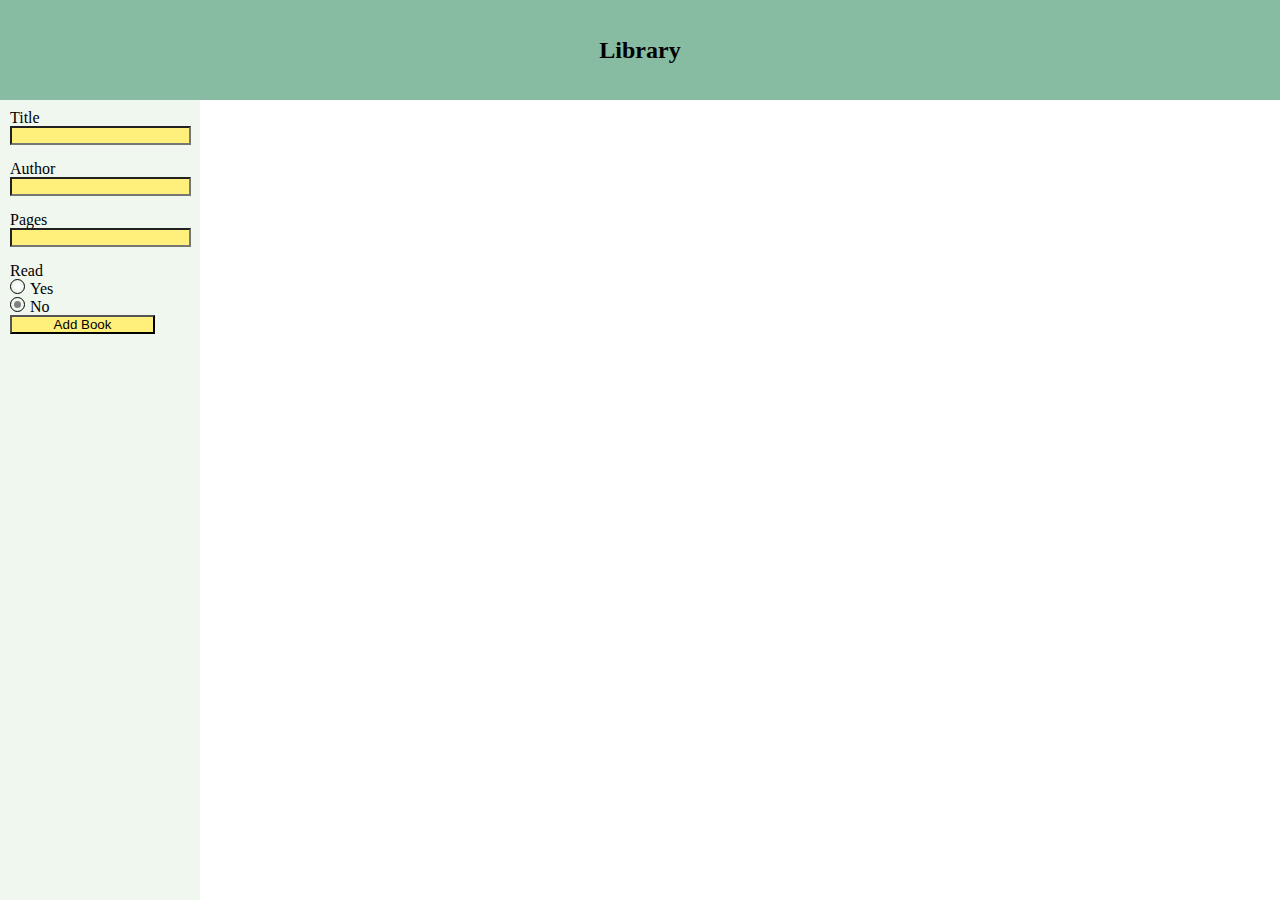
<file: index.html>
<!DOCTYPE html>
<html lang="en">
<head>
    <meta charset="UTF-8">
    <meta http-equiv="X-UA-Compatible" content="IE=edge">
    <meta name="viewport" content="width=device-width, initial-scale=1.0">
    <title>Library</title>
    <link rel="stylesheet" href="myStyle.css">
</head>
<body>
    <header>
        Library
    </header>

    <aside>
        <div id="addCard">
            <label for="title">Title</label><br>
            <input type="text" id="title" name="title" required /><br>
            <label class="errorMsg" id="titleError"></label><br>
            <label for="author">Author</label><br>
            <input type="text" id="author" name="author"> <br>
            <label class="errorMsg" id="authorError"></label><br>
            <label for="pages">Pages</label><br>
            <input type="decimal" id="pages" name="pages"> <br>
            <label class="errorMsg" id="pagesError"></label><br>
            <p>Read</p>
            <input type="radio" id="Yes" name="Read" value="Yes">
            <label for="Yes">Yes</label><br>
            <input type="radio" id="No" name="Read" value="No" checked>
            <label for="No">No</label><br>
            <button id="addBook">Add Book</button>
        </div>
    </aside>
        <main>
            <myGrid></myGrid>
        </main>
    
    <script type="text/javascript" src="script.js"></script>
</body>
</html>
</file>
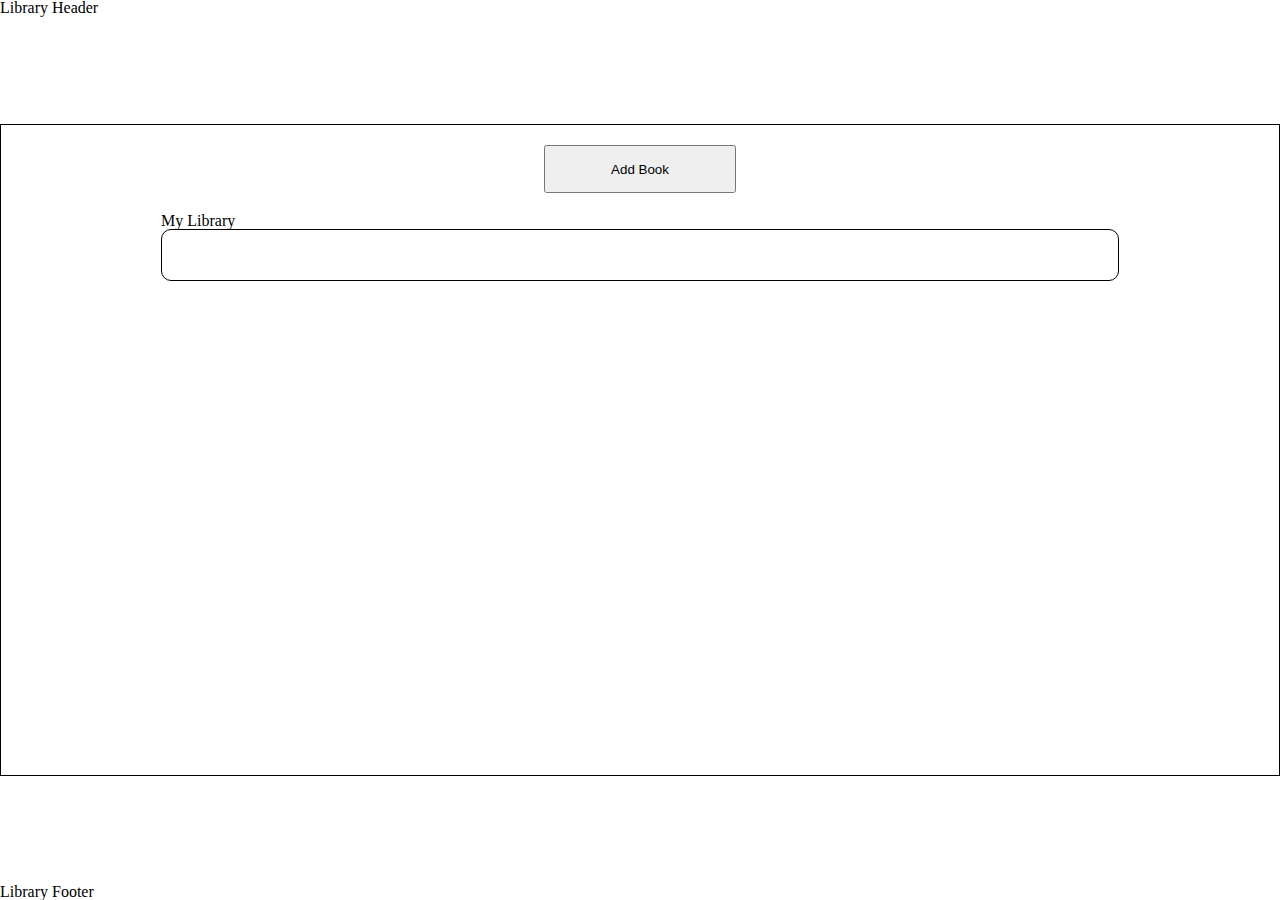
<file: old version 2/index.html>
<!DOCTYPE html>
<html lang="en">
<head>
    <meta charset="UTF-8">
    <meta http-equiv="X-UA-Compatible" content="IE=edge">
    <meta name="viewport" content="width=device-width, initial-scale=1.0">
    <link rel="stylesheet" href="library.css">
    <title>Document</title>
</head>
<body>
    <div class="header">
        Library Header
    </div>

    <div class="main">

        <!-- modal: default no visibility -->
        <div class="wrapperCreateBook">
            <button class="btnCreateBook">Add Book</button>
        </div>
        <div class="wrapperAddBook">            
            <div class="addBook">
                <div class="closeWrapper">
                    <span class="close">&times;</span>
                </div>
                <div>
                    <input type="text" id="author" name="author" placeholder="Author">
                </div>
                <div>
                    <input type="text" id="title" name="title" placeholder="Title">   
                </div>
                <div>
                    <input type="text" id="pages" name="pages" placeholder="Number of Pages"> 
                </div>

                <div class="radio">
                    <label for="read">Read:</label>
                    <input type="radio" name="read"  value="Yes">Yes
                    <input type="radio" name="read"  value="No">No
                </div>
                <div class="wrapperAddBookButton">
                    <button id="btnAddBook">Add Book</button>
                </div>
            </div>
        </div>


        <div class="wrapperMyLibrary">
            <h2>My Library</h2>
                <div class="libraryElement">
            </div>
        </div>




    </div>


    <div class="bottom">
        Library Footer
    </div>

    <script src="library.js"></script>
</body>
</html>
</file>
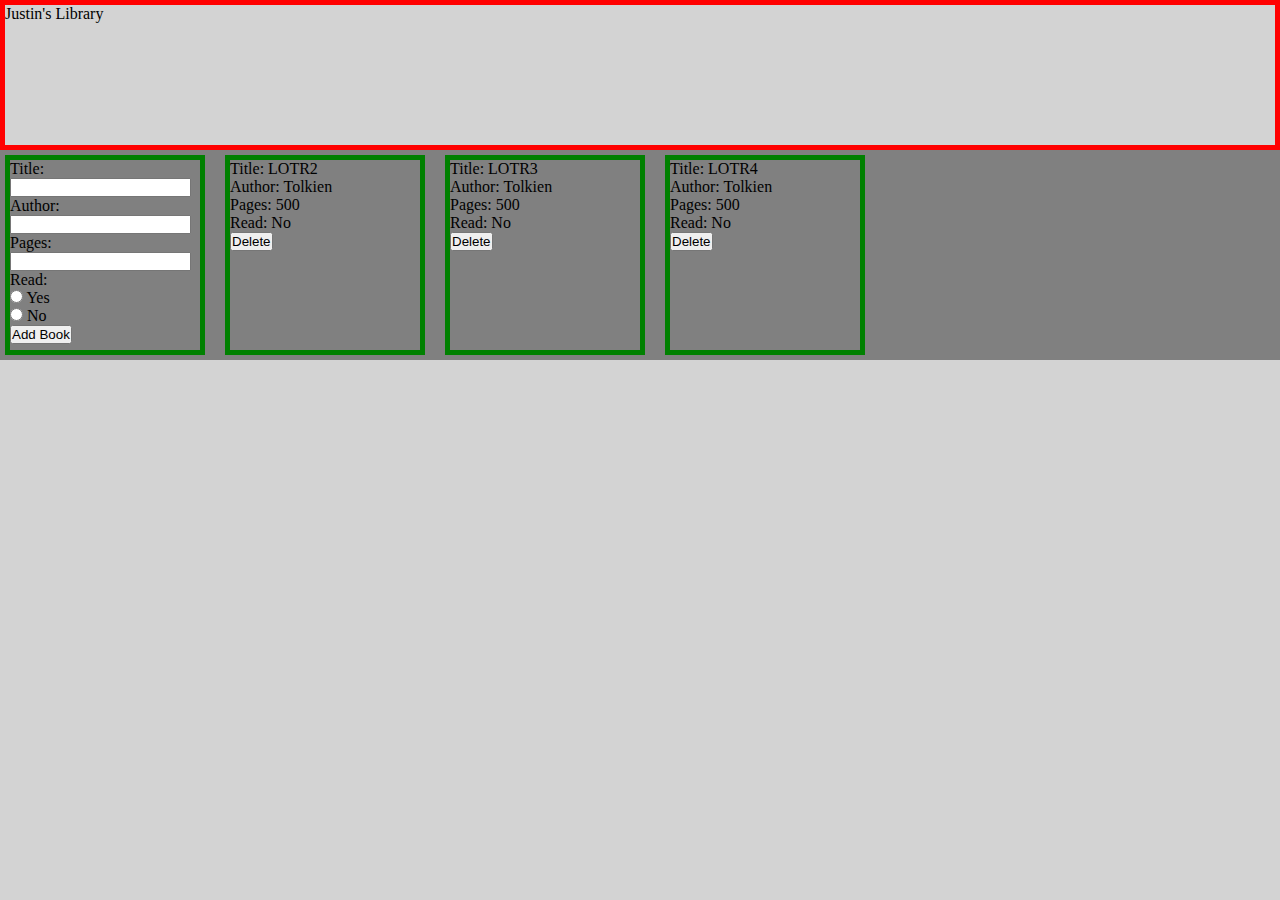
<file: 2DivGridTest.html>
<!DOCTYPE html>
<html lang="en">
<head>
    <meta charset="UTF-8">
    <meta http-equiv="X-UA-Compatible" content="IE=edge">
    <meta name="viewport" content="width=device-width, initial-scale=1.0">
    <title>Document</title>
    <style>
        * { 
            margin: 0;
            padding: 0;
            box-sizing: border-box;
        }

        body{
            background-color: lightgray;
        }

        app{
        /* grid container settings */
        display: grid;
        /* grid-template-columns: 1fr; */
        grid-template-rows: 150px 1fr;
        grid-template-areas: 
            'header'
            'main'
        }

        header{
            border: 5px red solid;
        }

        main{
            padding: 5px;
            display: grid;
            grid-template-columns: repeat(auto-fit, minmax(200px, 200px));
            grid-template-rows: repeat(auto-fit, minmax(200px, 200px));
            gap: 20px;
            background-color: gray;
        }

        div.card{
            height: 200px;
            width: 200px;
            border: 5px green solid;
        }
    </style>
</head>
<body>
    <app>
        <header>
            Justin's Library
        </header>
        <main>
            <div class="card">
                <form>
                    <label for="title">Title:</label><br>
                    <input type="text" id="title" name="title"><br>
                    <label for="author">Author:</label><br>
                    <input type="text" id="author" name="author">
                    <label for="pages">Pages:</label><br>
                    <input type="text" id="pages" name="pages">
                    <p>Read: </p>
                    <input type="radio" id="Yes" name="Read" value="Yes">
                    <label for="Yes">Yes</label><br>
                    <input type="radio" id="No" name="Read" value="No">
                    <label for="No">No</label><br>
                    <button>Add Book</button>
                  </form>
            </div>    
            
            <div class="card">
                Title: LOTR2 <br>
                Author: Tolkien <br>
                Pages: 500 <br>
                Read: No <br>
                <button>Delete</button>
            </div>            

            <div class="card">
                Title: LOTR3 <br>
                Author: Tolkien <br>
                Pages: 500 <br>
                Read: No <br>

                <button>Delete</button>
            </div>     
            
            <div class="card">
                Title: LOTR4 <br>
                Author: Tolkien <br>
                Pages: 500 <br>
                Read: No <br>
                <button>Delete</button>
            </div>    

            
           


        </main>
    </app>
</body>
</html>
</file>
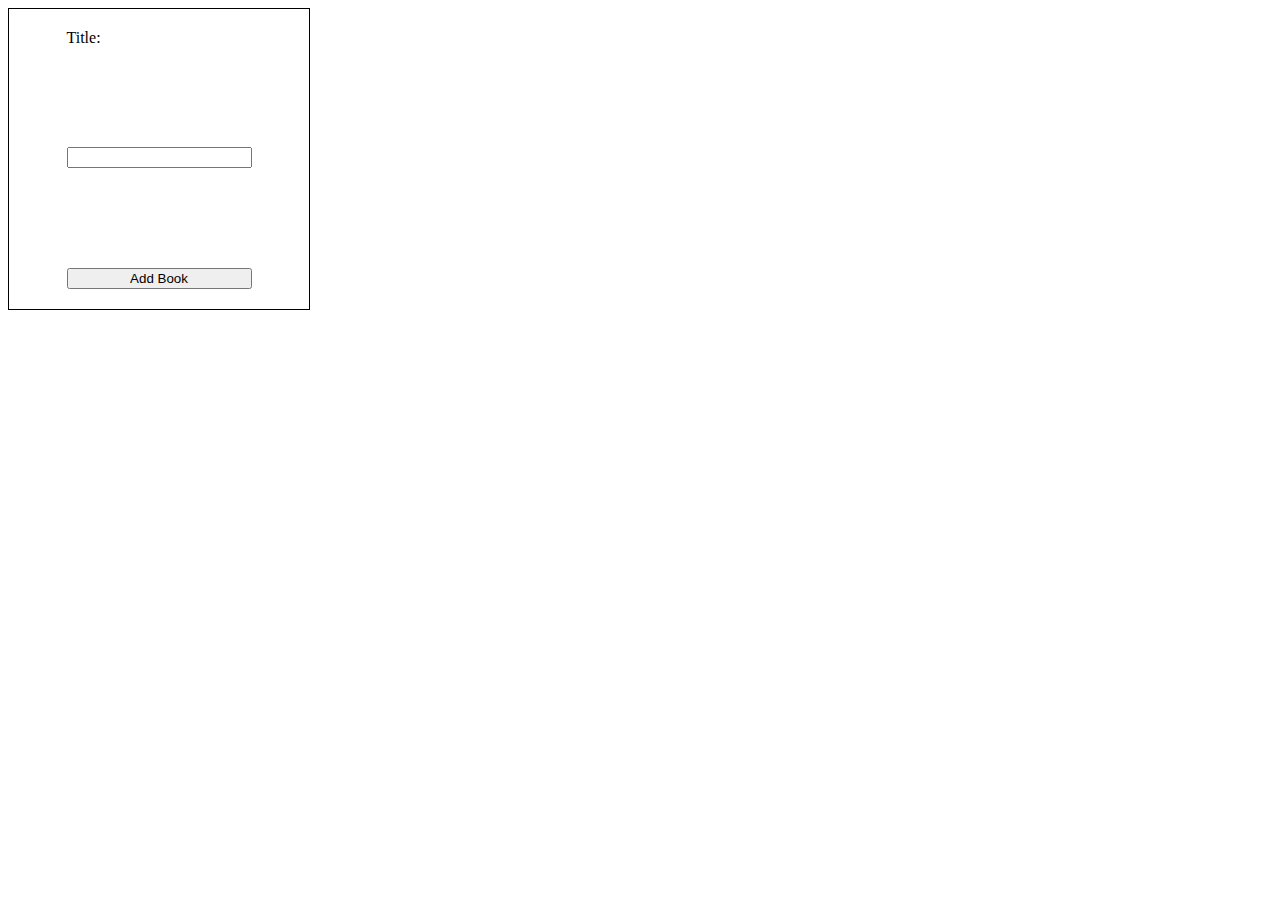
<file: buttonAdd.html>
<!DOCTYPE html>
<html lang="en">
<head>
    <meta charset="UTF-8">
    <meta http-equiv="X-UA-Compatible" content="IE=edge">
    <meta name="viewport" content="width=device-width, initial-scale=1.0">
    <title>Document</title>
    <style>
        .myGrid{
            display: grid;
            height: 300px;
            width: 300px;
            align-items: center;
            justify-content: center;
            border: 1px black solid;
        }
    </style>
</head>
<body>
    <div class="myGrid">
    
        <label for="title">Title:</label><br>
        <input type="text" id="title" name="title"><br>
        <button id="addBook">Add Book</button>

    </div>
    <script type="text/javascript" src="buttonAdd.js"></script>
</body>
</html>
</file>
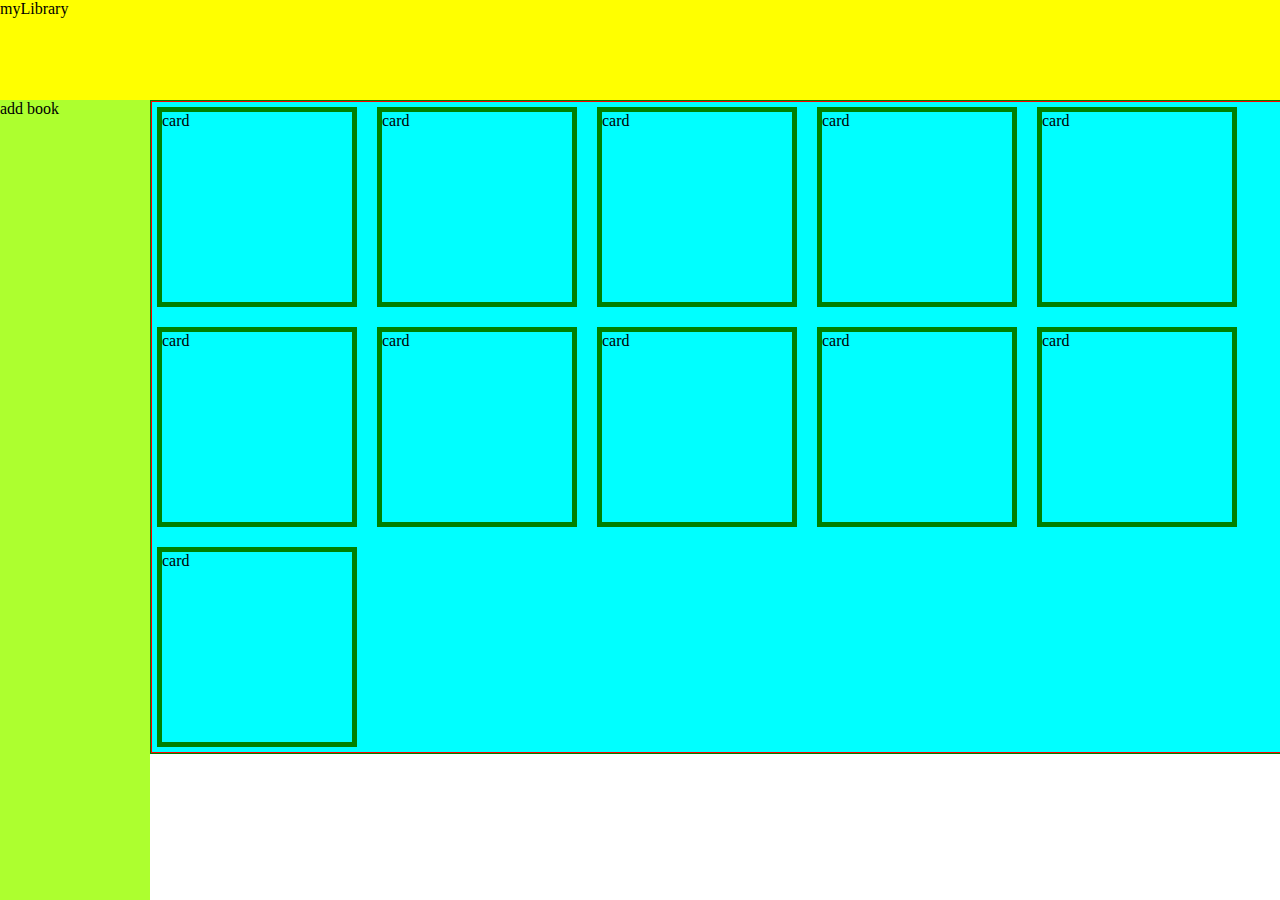
<file: calcWidth.html>
<!DOCTYPE html>
<html lang="en">
<head>
    <meta charset="UTF-8">
    <meta http-equiv="X-UA-Compatible" content="IE=edge">
    <meta name="viewport" content="width=device-width, initial-scale=1.0">
    <title>Document</title>
    <style>
        * {
            box-sizing: border-box;
            padding: 0;
            margin: 0;
        }

        main{
            position: relative;
            top: 100px;
            left: 150px;
            border: 1px green solid;
            width: calc(100vw - 150px);
        }

        myGrid{
            display: grid;
            background-color: aqua;
            width: calc(100vw - 150px);
            border: 1px red solid; 
            padding: 5px;
            padding-right: 0px;
            grid-template-columns: repeat(auto-fit, minmax(200px, 200px));
            grid-template-rows: repeat(auto-fit, minmax(200px, 200px));
            gap: 20px;    
        }

        div.card{
            height: 200px;
            width: 200px;
            border: 5px green solid;
        }
        header{
            background-color: yellow;
            height: 100px;
            width: 100vw;
            position: fixed; 
            top: 0;
            left: 0;
            z-index: 1;
        }
        aside {
            background-color: greenyellow;
            height: 100vh;
            width: 150px;
            position: fixed; 
            top: 100px;
            left: 0;
        }

    </style>
</head>
<body>
    <header>myLibrary</header>
    <aside>add book</aside>
    <main>

        <myGrid>
            <div class="card">
                card
            </div> 
            <div class="card">
                card
            </div> 
            <div class="card">
                card
            </div> 
            <div class="card">
                card
            </div> 
            <div class="card">
                card
            </div> 
            <div class="card">
                card
            </div> 
            <div class="card">
                card
            </div> 
            <div class="card">
                card
            </div> 
            <div class="card">
                card
            </div> 
            <div class="card">
                card
            </div> 
            <div class="card">
                card
            </div> 
        </grid>
    </main>

</body>
</html>
</file>
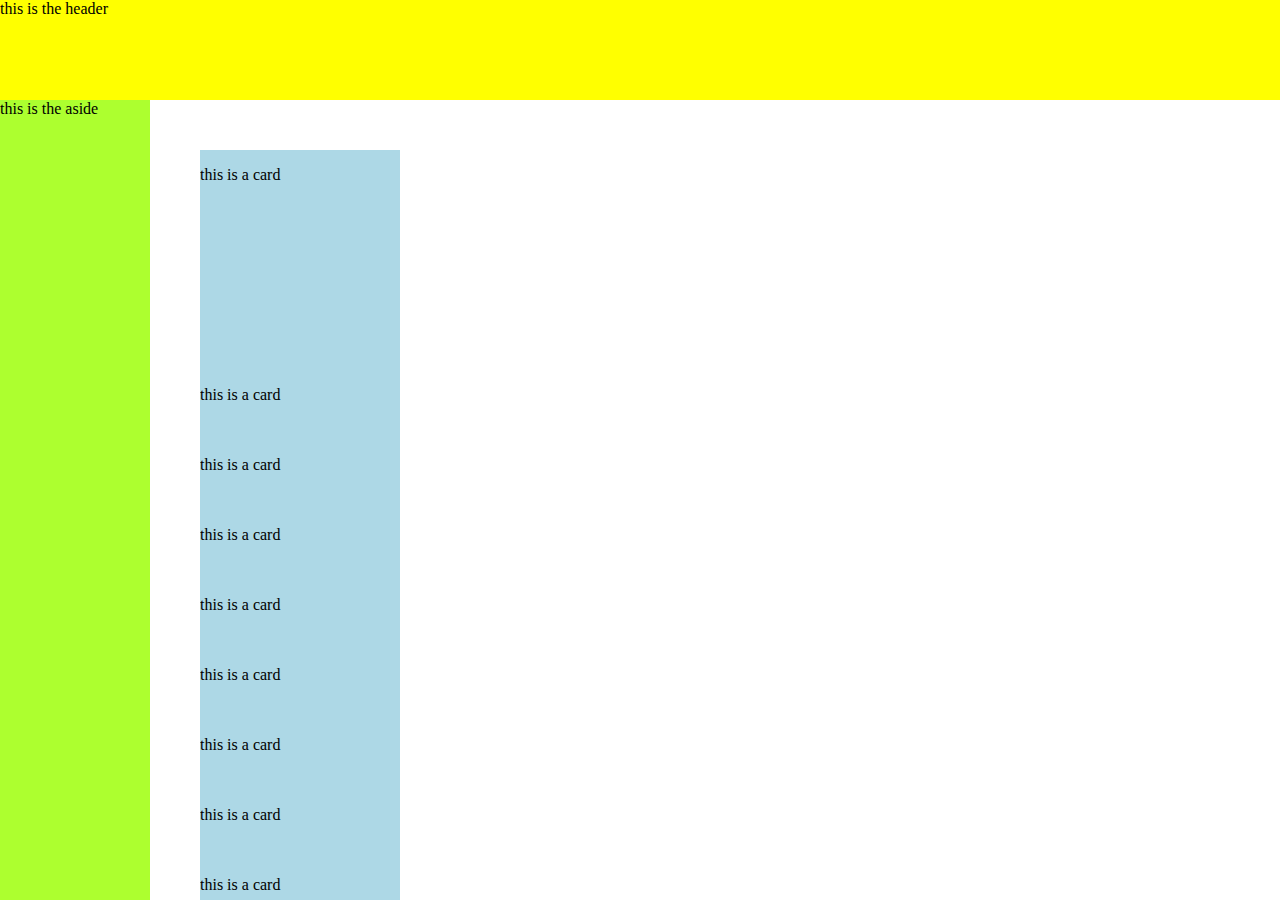
<file: fixed.html>
<!DOCTYPE html>
<html lang="en">
<head>
    <meta charset="UTF-8">
    <meta http-equiv="X-UA-Compatible" content="IE=edge">
    <meta name="viewport" content="width=device-width, initial-scale=1.0">
    <title>Document</title>
</head>
<style>
    header{
        background-color: yellow;
        height: 100px;
        width: 100vw;
        position: fixed; 
        top: 0;
        left: 0;
        z-index: 1;
    }

    aside {
        background-color: greenyellow;
        height: 100vh;
        width: 150px;
        position: fixed; 
        top: 100px;
        left: 0;
    }

    main {
        background-color: lightblue;
        position: fixed; 
        top: 150px;
        left: 200px;
        z-index: 0;

        display: grid;
        grid-template-columns: repeat(auto-fit, minmax(200px, 200px));
        grid-template-rows: repeat(auto-fit, minmax(200px, 200px));
        gap: 20px;

        overflow: scroll;

    }
</style>
<body>
    <!-- 1)full page
         2) header and aside stay in place 
     -->
    <header>
        this is the header
    </header>
    <aside>
        this is the aside
    </aside>
    <main>
        <p>
            this is a card 
        </p>
        <p>
            this is a card 
        </p>
        <p>
            this is a card 
        </p>
        <p>
            this is a card 
        </p>
        <p>
            this is a card 
        </p>
        <p>
            this is a card 
        </p>
        <p>
            this is a card 
        </p>
        <p>
            this is a card 
        </p>
        <p>
            this is a card 
        </p>
        <p>
            this is a card 
        </p>
        <p>
            this is a card 
        </p>
        <p>
            this is a card 
        </p>
        <p>
            this is a card 
        </p>
        <p>
            this is a card 
        </p>
        <p>
            this is a card 
        </p>
        <p>
            this is a card 
        </p>
        <p>
            this is a card 
        </p>
        <p>
            this is a card 
        </p>
        <p>
            this is a card 
        </p>
        <p>
            this is a card 
        </p>
        <p>
            this is a card 
        </p>
        <p>
            this is a card 
        </p>
        <p>
            this is a card 
        </p>
        <p>
            this is a card 
        </p>
        <p>
            this is a card 
        </p>
        <p>
            this is a card 
        </p>
        <p>
            this is a card 
        </p>
        <p>
            this is a card 
        </p>
        <p>
            this is a card 
        </p>
        <p>
            this is a card 
        </p>
        <p>
            this is a card 
        </p>
        <p>
            this is a card 
        </p>
        <p>
            this is a card 
        </p>
        <p>
            this is a card 
        </p>
        <p>
            this is a card 
        </p>
        <p>
            this is a card 
        </p>
        <p>
            this is a card 
        </p>
        <p>
            this is a card overflow
        </p>
    </main>

</body>
</html>
</file>
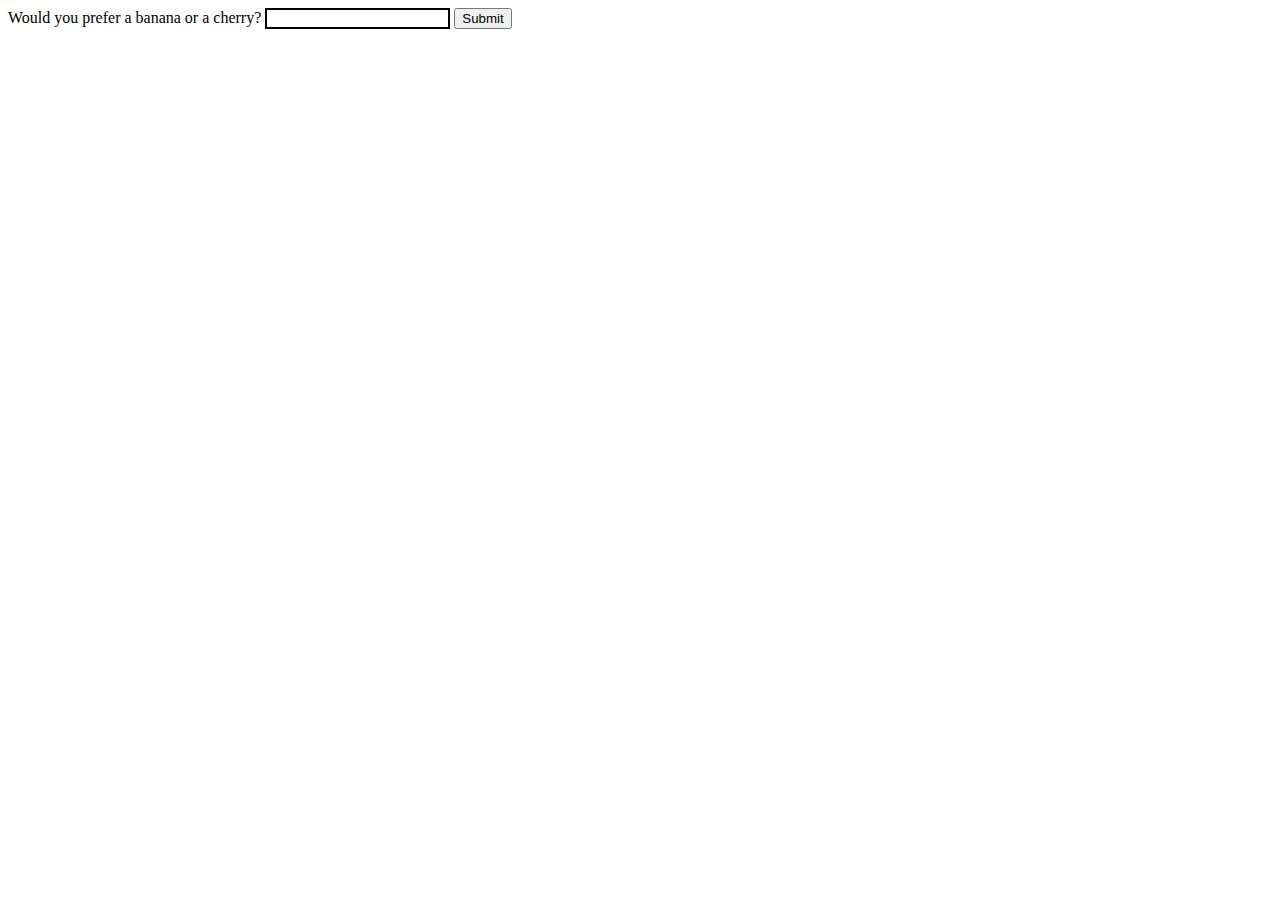
<file: formValidation.html>
<!DOCTYPE html>
<html lang="en-us">
  <head>
    <meta charset="utf-8">
    <meta name="viewport" content="width=device-width">
    <title>Favorite fruit start</title>
    <style>
      input:invalid {
        border: 2px dashed red;
      }

      input:invalid:required {
        background-image: linear-gradient(to right, pink, lightgreen);
      }   


      input:valid {
        border: 2px solid black;
      }
    </style>
  </head>

<body>
    <form>
      <label for="choose">Would you prefer a banana or a cherry?</label>
      <input id="choose" name="i_like">
      <button type="submit">Submit</button>
    </form>

    <script>
        const form = document.querySelector("form");
        form.addEventListener("submit", ()=>{
            console.log(`something`)
        })
    </script>
</body>

</html>
</file>
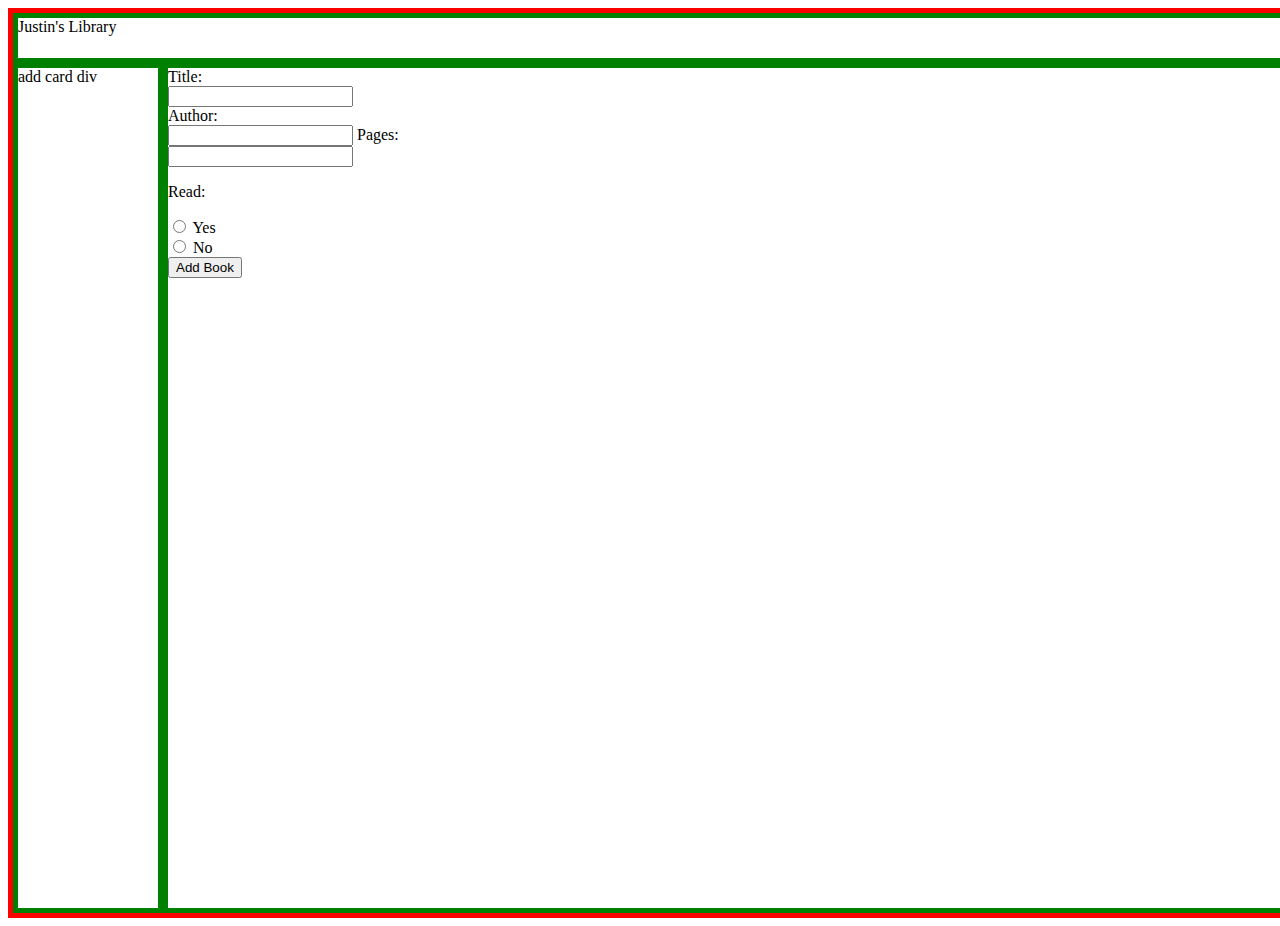
<file: gridAreaTest.html>
<!DOCTYPE html>
<html lang="en">
<head>
    <meta charset="UTF-8">
    <meta http-equiv="X-UA-Compatible" content="IE=edge">
    <meta name="viewport" content="width=device-width, initial-scale=1.0">
    <title>Document</title>
    <style>
        app {
            display: grid;
            width: 100vw;
            height: 100vh;
            grid-template-areas:
            "header header"
            "aside  main";
            grid-template-rows: 50px 1fr ;
            grid-template-columns: 150px 1fr;
            border: 5px red solid;
        }
        header {
            grid-area: header;
            border: 5px green solid;
        }
        aside{
            grid-area: aside;
            border: 5px green solid;
        }
        main {
            grid-area: main;
            border: 5px green solid;
        }   
    </style>
</head>
<body>
    <app>    
        <header>
            Justin's Library
        </header>
        <aside>
            add card div
        </aside>
        <main>
            <div id="addCard">
                <label for="title">Title:</label><br>
                <input type="text" id="title" name="title"><br>
                <label for="author">Author:</label><br>
                <input type="text" id="author" name="author">
                <label for="pages">Pages:</label><br>
                <input type="text" id="pages" name="pages">
                <p>Read: </p>
                <input type="radio" id="Yes" name="Read" value="Yes">
                <label for="Yes">Yes</label><br>
                <input type="radio" id="No" name="Read" value="No">
                <label for="No">No</label><br>
                <button id="addBook">Add Book</button>
            </div>    
        </main>
    </app>
</body>
</html>
</file>
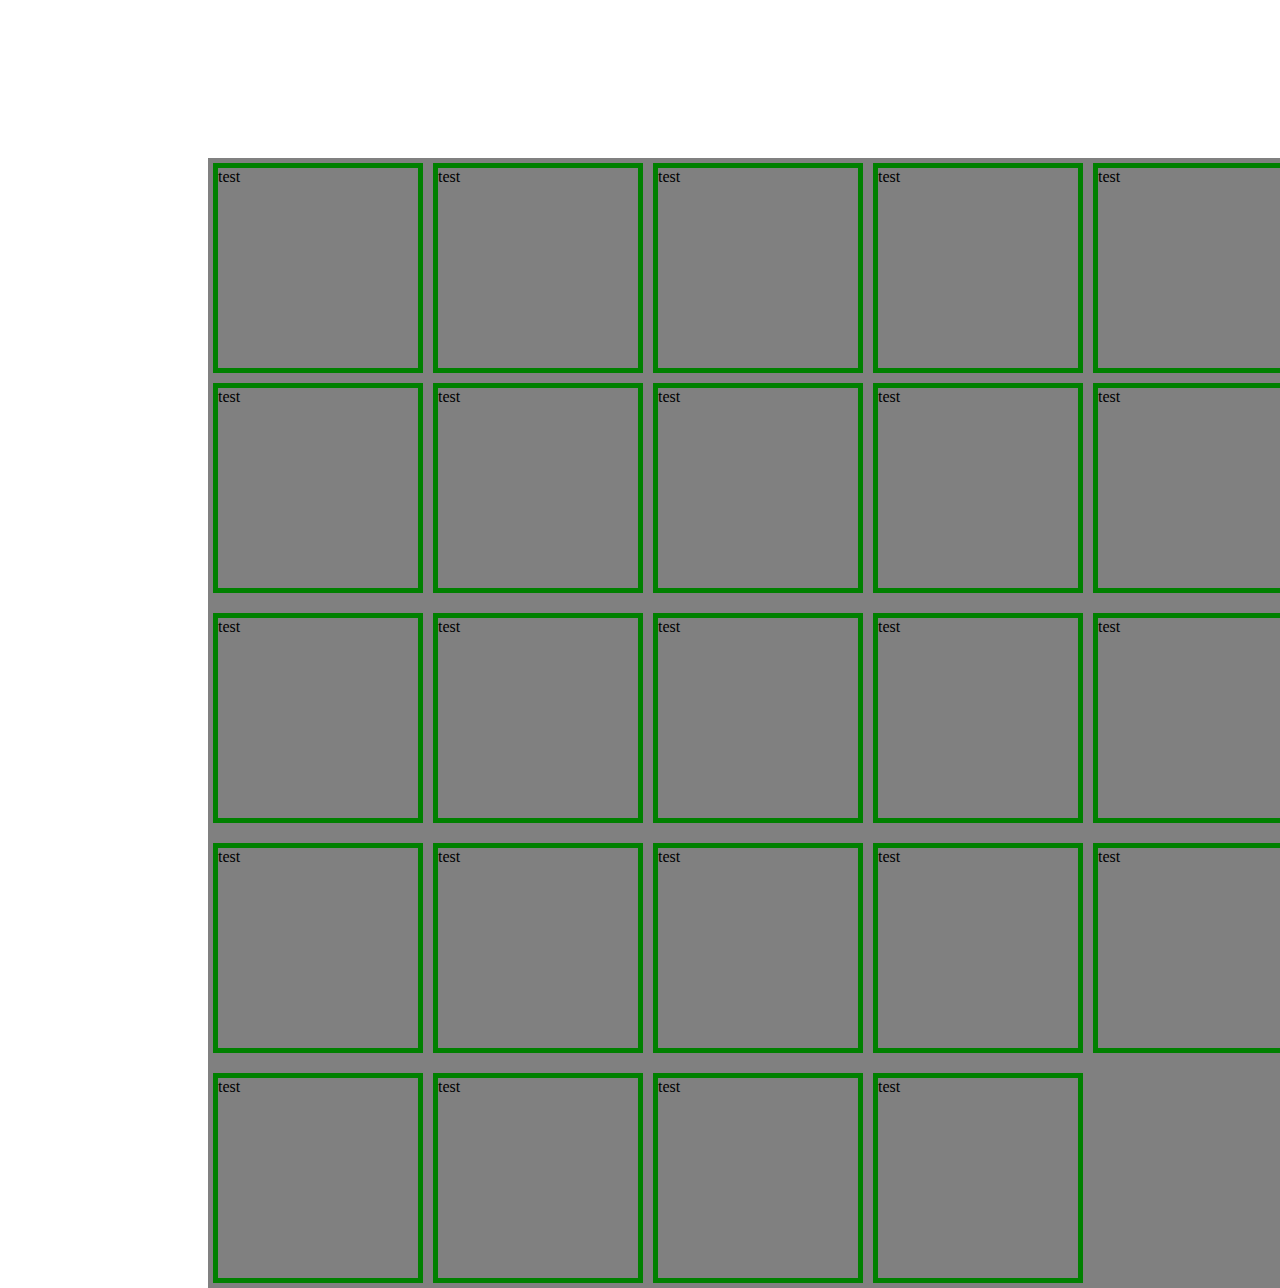
<file: gridExpansion.html>
<!DOCTYPE html>
<html lang="en">
<head>
    <meta charset="UTF-8">
    <meta http-equiv="X-UA-Compatible" content="IE=edge">
    <meta name="viewport" content="width=device-width, initial-scale=1.0">
    <title>Document</title>
    <style>

        main{
            position: relative; 
            top: 150px;
            left: 200px;
            z-index: 0;
            
        }
        myGrid{
            padding: 5px;
            display: grid;
            grid-template-columns: repeat(auto-fit, minmax(200px, 200px));
            grid-template-rows: repeat(auto-fit, minmax(200px, 200px));
            gap: 20px;
            background-color: gray;
            width: calc(100% - 150px);
        }
        div.card{
            height: 200px;
            width: 200px;
            border: 5px green solid;
        }

    </style>
</head>
<body>
    <main>
        <myGrid>
            <div class="card">
                test
            </div>
            <div class="card">
                test
            </div>
            <div class="card">
                test
            </div>
            <div class="card">
                test
            </div>
            <div class="card">
                test
            </div>
            <div class="card">
                test
            </div>
            <div class="card">
                test
            </div>
            <div class="card">
                test
            </div>
            <div class="card">
                test
            </div>
            <div class="card">
                test
            </div>
            <div class="card">
                test
            </div>
            <div class="card">
                test
            </div>
            <div class="card">
                test
            </div>
            <div class="card">
                test
            </div>
            <div class="card">
                test
            </div>
            <div class="card">
                test
            </div>

            <div class="card">
                test
            </div>
            <div class="card">
                test
            </div>
            <div class="card">
                test
            </div>
            <div class="card">
                test
            </div>
            <div class="card">
                test
            </div>
            <div class="card">
                test
            </div>
            <div class="card">
                test
            </div>
            <div class="card">
                test
            </div>



        </myGrid>
    </main>
</body>
</html>
</file>
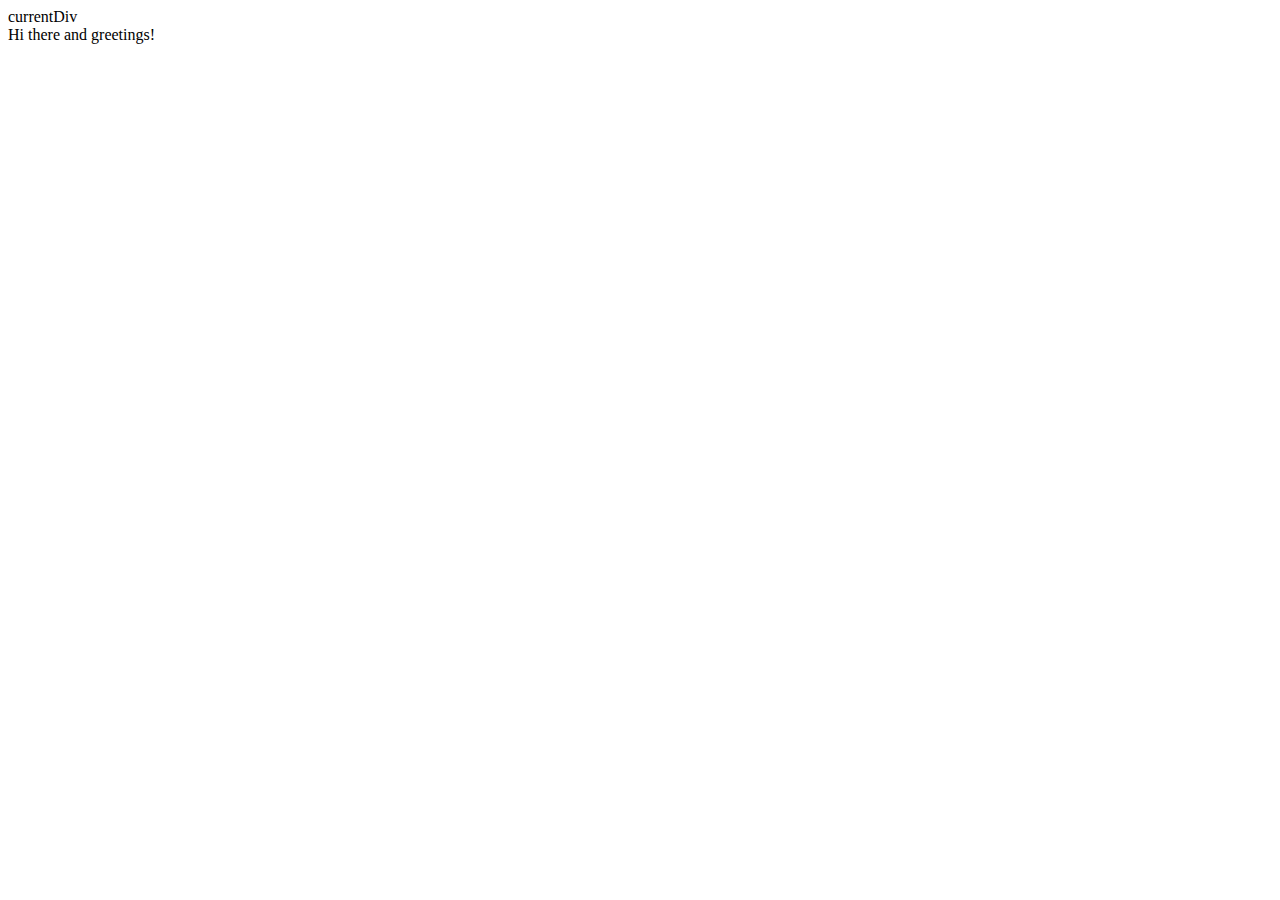
<file: insertAfter.html>
<!DOCTYPE html>
<html lang="en">
<head>
    <meta charset="UTF-8">
    <meta http-equiv="X-UA-Compatible" content="IE=edge">
    <meta name="viewport" content="width=device-width, initial-scale=1.0">
    <title>Document</title>
</head>
<body>

    <div class="currentDiv">
        currentDiv
    </div>
    <script>
        // create a new div element
        const newDiv = document.createElement("div");

        // and give it some content
        const newContent = document.createTextNode("Hi there and greetings!");

        // add the text node to the newly created div
        newDiv.appendChild(newContent);

        // add the newly created element and its content into the DOM
        const currentDiv = document.getElementById("div1");
        document.body.insertBefore(newDiv, currentDiv);
    </script>
</body>
</html>
</file>
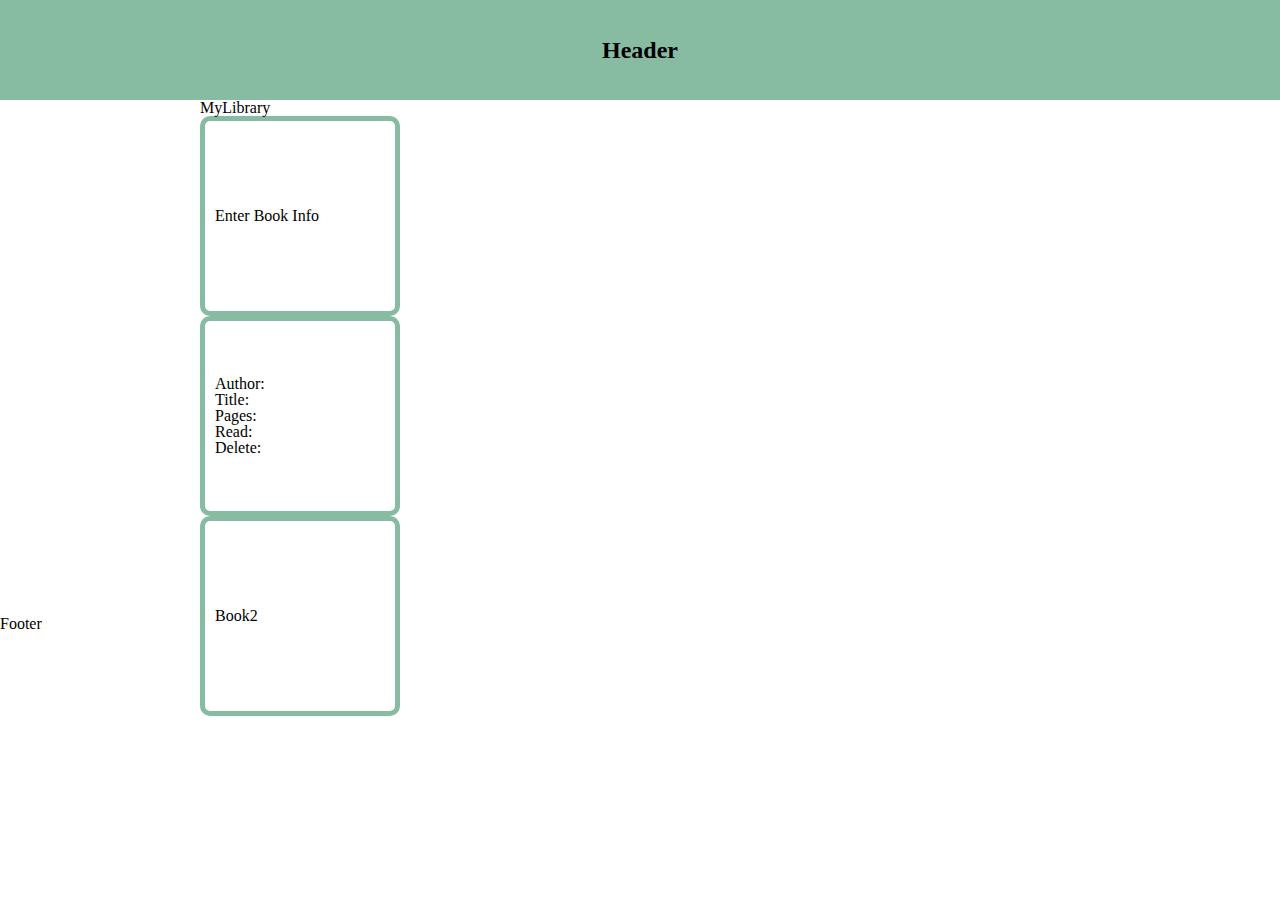
<file: library.html>
<!DOCTYPE html>
<html lang="en">
<head>
    <meta charset="UTF-8">
    <meta http-equiv="X-UA-Compatible" content="IE=edge">
    <meta name="viewport" content="width=device-width, initial-scale=1.0">
    <title>Library</title>
    <link rel="stylesheet" href="myStyle.css">
</head>
<body>
    <header>
    Header
    </header>
    <main>
        <div class="wrapperMyLibrary">
            <h1>MyLibrary</h1>
            <div class="myLibrary">
                <div class="card">Enter Book Info</div>
                <div class="card">
                    Author: <br>
                    Title: <br>
                    Pages: <br>
                    Read: <br>
                    Delete: <br>
                </div>
                <div class="card">Book2</div>
        </div>
        </div>
    </main>
        
    <footer>
    Footer
    </footer>
    <script type="text/javascript" src="script.js"></script>
</body>
</html>
</file>
<file: myStyle.css>
/* http://meyerweb.com/eric/tools/css/reset/ 
   v2.0 | 20110126
   License: none (public domain)
*/

html, body, div, span, applet, object, iframe,
h1, h2, h3, h4, h5, h6, p, blockquote, pre,
a, abbr, acronym, address, big, cite, code,
del, dfn, em, img, ins, kbd, q, s, samp,
small, strike, strong, sub, sup, tt, var,
b, u, i, center,
dl, dt, dd, ol, ul, li,
fieldset, form, label, legend,
table, caption, tbody, tfoot, thead, tr, th, td,
article, aside, canvas, details, embed, 
figure, figcaption, footer, header, hgroup, 
menu, nav, output, ruby, section, summary,
time, mark, audio, video {
	margin: 0;
	padding: 0;
	border: 0;
	font-size: 100%;
	font: inherit;
	vertical-align: baseline;
}
/* HTML5 display-role reset for older browsers */
article, aside, details, figcaption, figure, 
footer, header, hgroup, menu, nav, section {
	display: block;
}
body {
	line-height: 1;
}
ol, ul {
	list-style: none;
}
blockquote, q {
	quotes: none;
}
blockquote:before, blockquote:after,
q:before, q:after {
	content: '';
	content: none;
}
table {
	border-collapse: collapse;
	border-spacing: 0;
}
/* end of meyer reset*/

* { 
    margin: 0;
    padding: 0;
    box-sizing: border-box;
}

body{
    background-color: white;
}

header{
    background-color: #87BBA2;
    height: 100px;
    width: 100vw;
    position: fixed; 
    top: 0;
    left: 0;
    z-index: 1;

    display: flex;
    align-items: center;
    justify-content: center;
    font-size: x-large;
    font-weight: 600;
}

aside {
    background-color: #F0F7EE;
    height: 100vh;
    width: 200px;
    position: fixed; 
    top: 100px;
    left: 0;
    padding: 10px; 
    display: flex;
    gap: 10px;     
}


main{
    position: relative;
    top: 100px;
    left: 200px;
    width: calc(100vw - 200px);
}

myGrid{
    display: grid;
    width: calc(100vw - 200px);
    padding: 10px;
    padding-right: 0px;
    grid-template-columns: repeat(auto-fit, minmax(200px, 200px));
    grid-template-rows: repeat(auto-fit, minmax(200px, 200px));
    gap: 20px;    
}


div.card{
    height: 200px;
    width: 200px;
    border: 5px #87BBA2 solid;
    padding: 10px;
    border-radius: 10px;
    display: flex; 
    flex-direction: column;
    justify-content: space-around;
}
#addBook {
    width: 145px;
}
button {
    background-color: #FFF07C;
}

button:hover {
    background-color: lightgray;
}

input {
    background-color: #FFF07C;
}

/* form validation */

.errorMsg{
    color: red;
}
.errorBorder {
    border: 3px red solid;
}




/* radio test */
/* completely hiding radio button */
input[type="radio"] {
    display: none;
  }
  
  /* simulate radiobutton appearance using pseudoselector */
  input[type="radio"] + label:before {
    content: "";
    /* create custom radiobutton appearance */
    display: inline-block;
    width: 15px;
    height: 15px;
    padding: 3px;
    margin-right: 5px;
    /* background-color only for content */
    background-clip: content-box;
    border: 1px solid black;
    background-color: white;
    border-radius: 50%;
  }
  
  /* appearance of checked radiobutton */
  input[type="radio"]:checked + label:before {
    background-color: gray;
  }
  
  /* resetting default box-sizing */
  *,
  *:before,
  *:after {
    box-sizing: border-box;
  }
</file>
<file: old version 2/library.css>
/* http://meyerweb.com/eric/tools/css/reset/ 
   v2.0 | 20110126
   License: none (public domain)
*/

html, body, div, span, applet, object, iframe,
h1, h2, h3, h4, h5, h6, p, blockquote, pre,
a, abbr, acronym, address, big, cite, code,
del, dfn, em, img, ins, kbd, q, s, samp,
small, strike, strong, sub, sup, tt, var,
b, u, i, center,
dl, dt, dd, ol, ul, li,
fieldset, form, label, legend,
table, caption, tbody, tfoot, thead, tr, th, td,
article, aside, canvas, details, embed, 
figure, figcaption, footer, header, hgroup, 
menu, nav, output, ruby, section, summary,
time, mark, audio, video {
	margin: 0;
	padding: 0;
	border: 0;
	font-size: 100%;
	font: inherit;
	vertical-align: baseline;
}
/* HTML5 display-role reset for older browsers */
article, aside, details, figcaption, figure, 
footer, header, hgroup, menu, nav, section {
	display: block;
}
body {
	line-height: 1;
}
ol, ul {
	list-style: none;
}
blockquote, q {
	quotes: none;
}
blockquote:before, blockquote:after,
q:before, q:after {
	content: '';
	content: none;
}
table {
	border-collapse: collapse;
	border-spacing: 0;
}

/* end of meyer reset */

body {
    display: grid;
    height: 100vh;
    align-content: space-between;
}

.main {
    display: flex;
    flex-direction: column;
    min-height: 70vh;
    padding-top: 20px;
    padding-left: 10rem;
    padding-right: 10rem;
    padding-top: 20px;
    border: 1px black solid;
    
    gap: 20px;
}

.wrapperCreateBook,
.wrapperAddBook {
    display: flex;
    justify-content: center;
}

.btnCreateBook {
    height: 3rem;
    width: 12rem;
}

.addBook {
    display: flex;
    flex-direction: column;
    gap: 10px;
    border: 1px black solid;
    border-radius: 10px;
    padding: 10px;
}

.closeWrapper {
    display: flex;
    justify-content: flex-end;
}

.wrapperAddBookButton {
    display: flex;
    justify-content: center;
}

.book {
    border: 1px black solid;
    display: flex; 
    height: 200px;
    width: 200px;

}


.libraryElement {
    border: 1px black solid;
    border-radius: 10px;
    padding: 10px;
}

.libraryElement {
    display: flex;
    min-height: 80%;
    min-height: 80%;
    gap: 10px;
}





.blur {
/* Add the blur effect */
filter: blur(8px);
-webkit-filter: blur(8px);

/* Full height */
height: 100%; 
}
</file>
